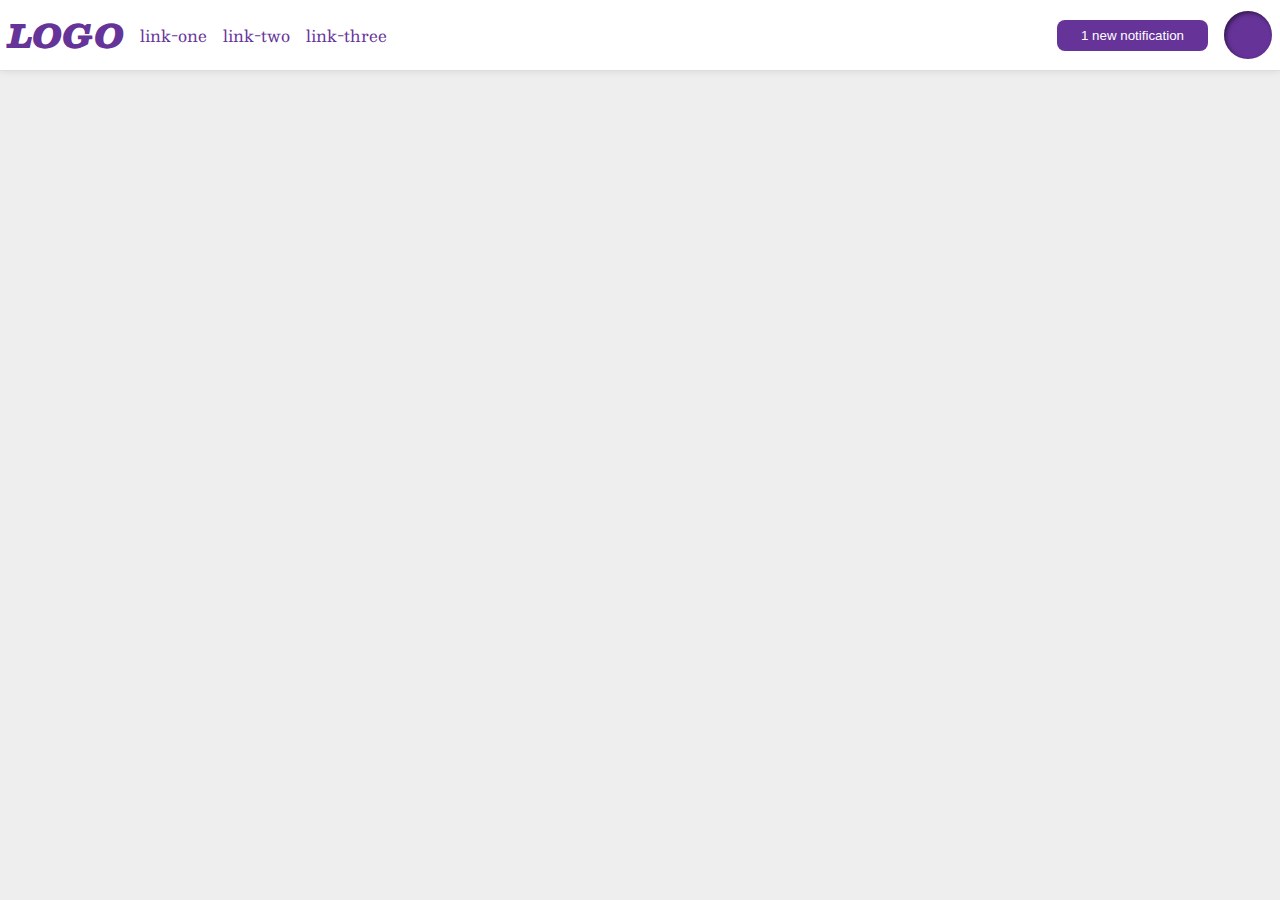
<file: flex/03-flex-header-2/index.html>
<!DOCTYPE html>
<html lang="en">
  <head>
    <meta charset="UTF-8">
    <meta http-equiv="X-UA-Compatible" content="IE=edge">
    <meta name="viewport" content="width=device-width, initial-scale=1.0">
    <title>Flex Header 2</title>
    <link rel="stylesheet" href="style.css">
  </head>
  <body>
    <div class="header">
      <div class="right">
        <div class="logo">
          LOGO
        </div>
        <ul class="links">
          <li><a href="google.com">link-one</a></li>
          <li><a href="google.com">link-two</a></li>
          <li><a href="google.com">link-three</a></li>
        </ul>
      </div>
      <div class="right">
        <button class="notifications">
          1 new notification
        </button>
        <div class="profile-image"></div>
      </div>
    </div>
  </body>
</html>
</file>
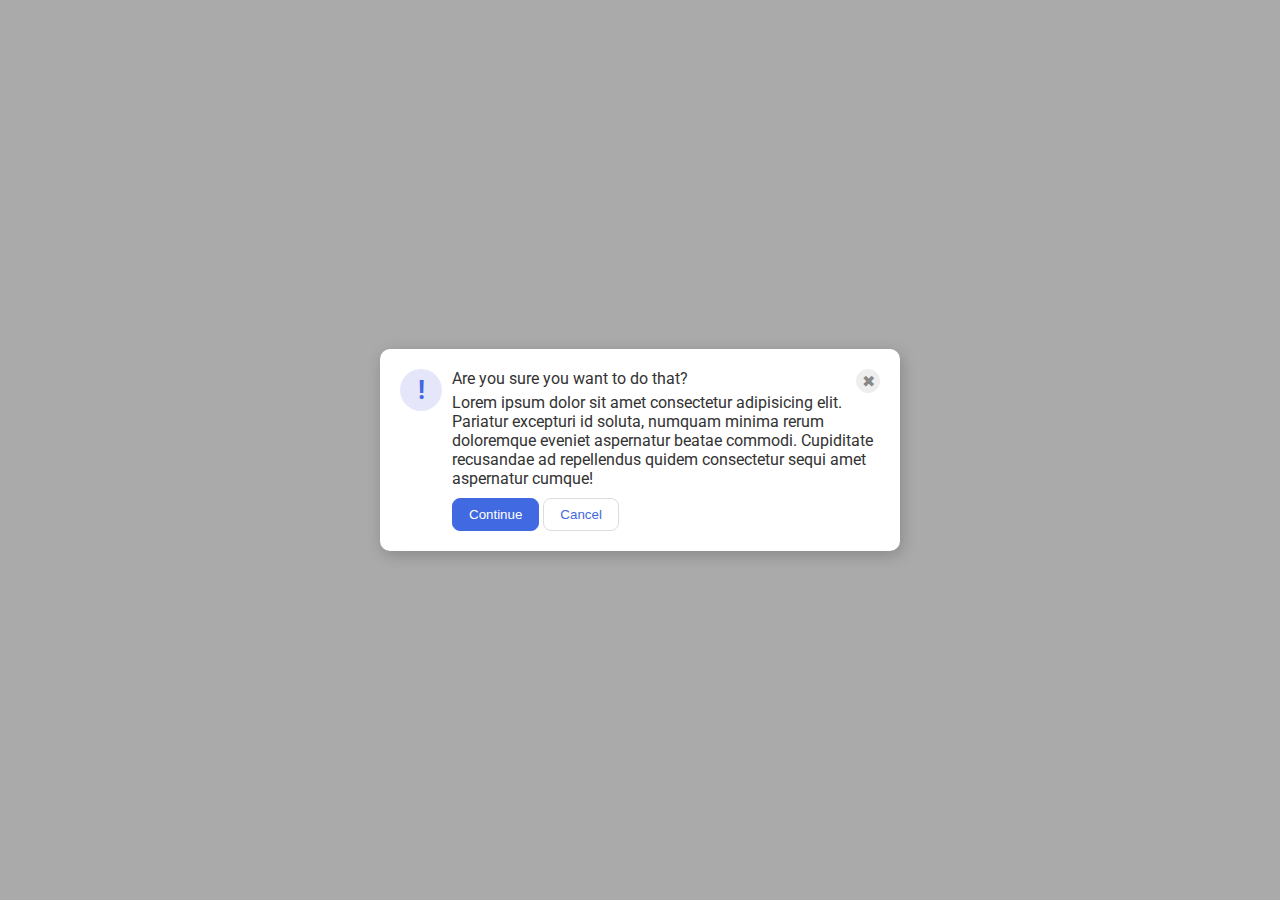
<file: flex/05-flex-modal/index.html>
<!DOCTYPE html>
<html lang="en">
  <head>
    <meta charset="UTF-8">
    <meta http-equiv="X-UA-Compatible" content="IE=edge">
    <meta name="viewport" content="width=device-width, initial-scale=1.0">
    <link rel="stylesheet" href="style.css">
    <title>Modal</title>
  </head>
  <body>
    <div class="modal">
      <div class="icon">!</div>

      <div class="window">
        <div class="header">Are you sure you want to do that?
          <button class="close-button">✖</button>
        </div>

        <div class="content">
          <div class="text">Lorem ipsum dolor sit amet consectetur adipisicing elit. Pariatur excepturi id soluta, numquam minima rerum doloremque eveniet aspernatur beatae commodi. Cupiditate recusandae ad repellendus quidem consectetur sequi amet aspernatur cumque!</div>
          <button class="continue">Continue</button>
          <button class="cancel">Cancel</button>
        </div>
      </div>
    </div>
  </body>
</html>
</file>
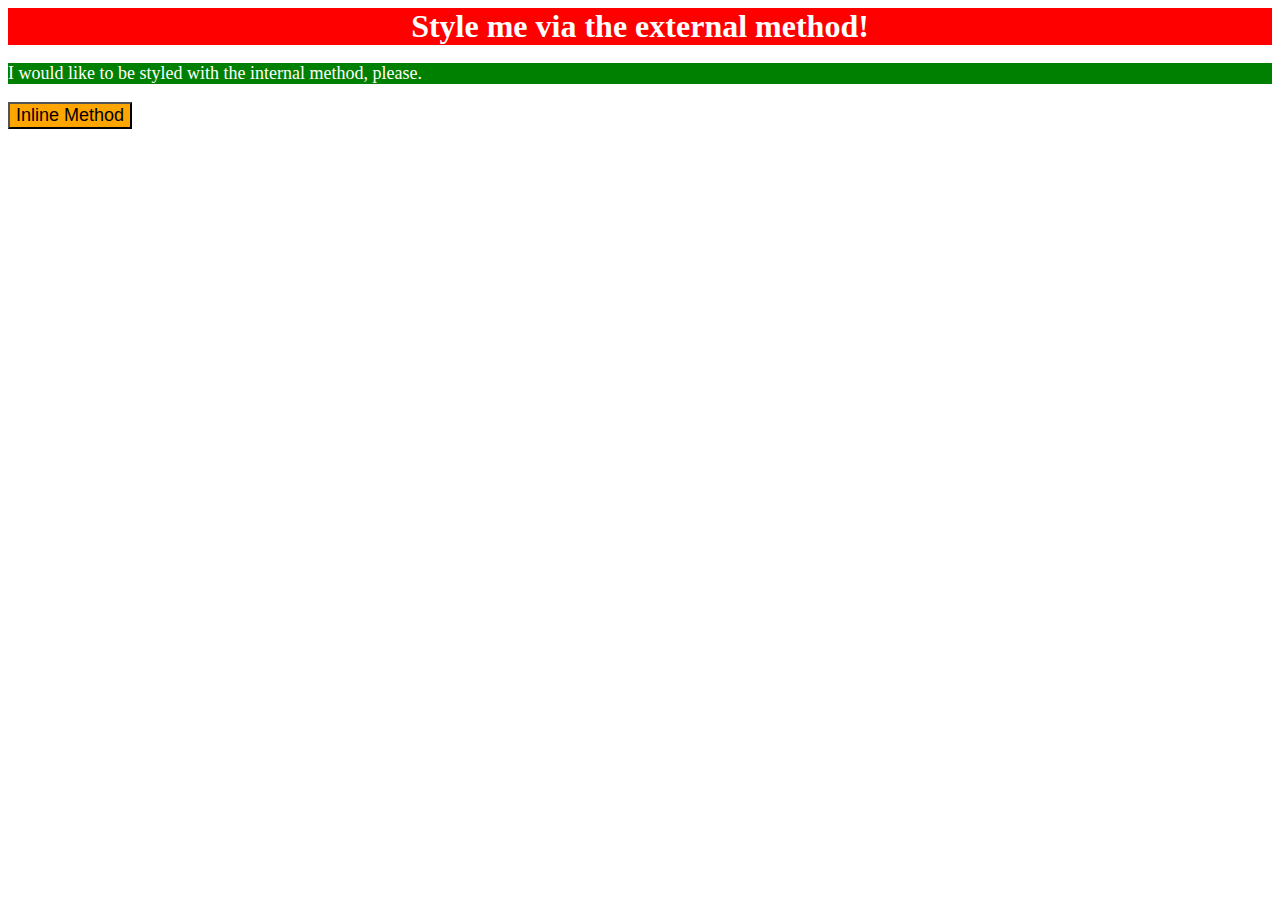
<file: foundations/01-css-methods/index.html>
<!DOCTYPE html>
<html lang="en">
  <head>
    <meta charset="UTF-8">
    <meta http-equiv="X-UA-Compatible" content="IE=edge">
    <meta name="viewport" content="width=device-width, initial-scale=1.0">
    <link rel="stylesheet" href="./style.css">
    <title>Methods for Adding CSS</title>

    <style>
      p {
        background: green;
        color: white;
        font-size: 18px;
      }

    </style>
  </head>
  <body>
    <div>Style me via the external method!</div>
    <p>I would like to be styled with the internal method, please.</p>
    <button style="background: orange; font-size: 18px;">Inline Method</button>
  </body>
</html>
</file>
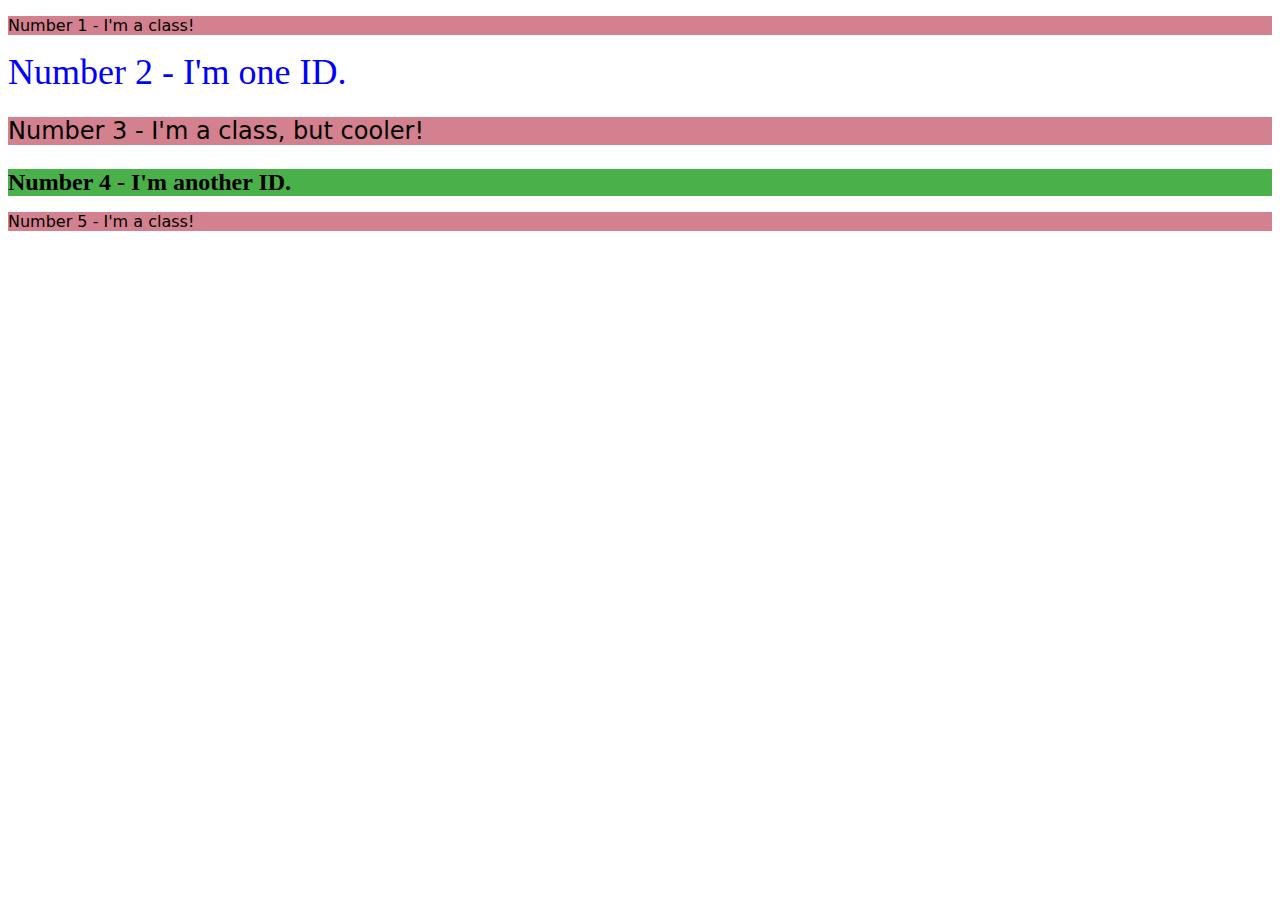
<file: foundations/02-class-id-selectors/index.html>
<!DOCTYPE html>
<html lang="en">
  <head>
    <meta charset="UTF-8">
    <meta http-equiv="X-UA-Compatible" content="IE=edge">
    <meta name="viewport" content="width=device-width, initial-scale=1.0">
    <title>Class and ID Selectors</title>
    <link rel="stylesheet" href="style.css">
  </head>
  <body>
    <p class="odd">Number 1 - I'm a class!</p>
    <div id="second">Number 2 - I'm one ID.</div>
    <p class="odd new-font">Number 3 - I'm a class, but cooler!</p>
    <div id="fourth" class="new-font">Number 4 - I'm another ID.</div>
    <p class="odd">Number 5 - I'm a class!</p>
  </body>
</html>
</file>
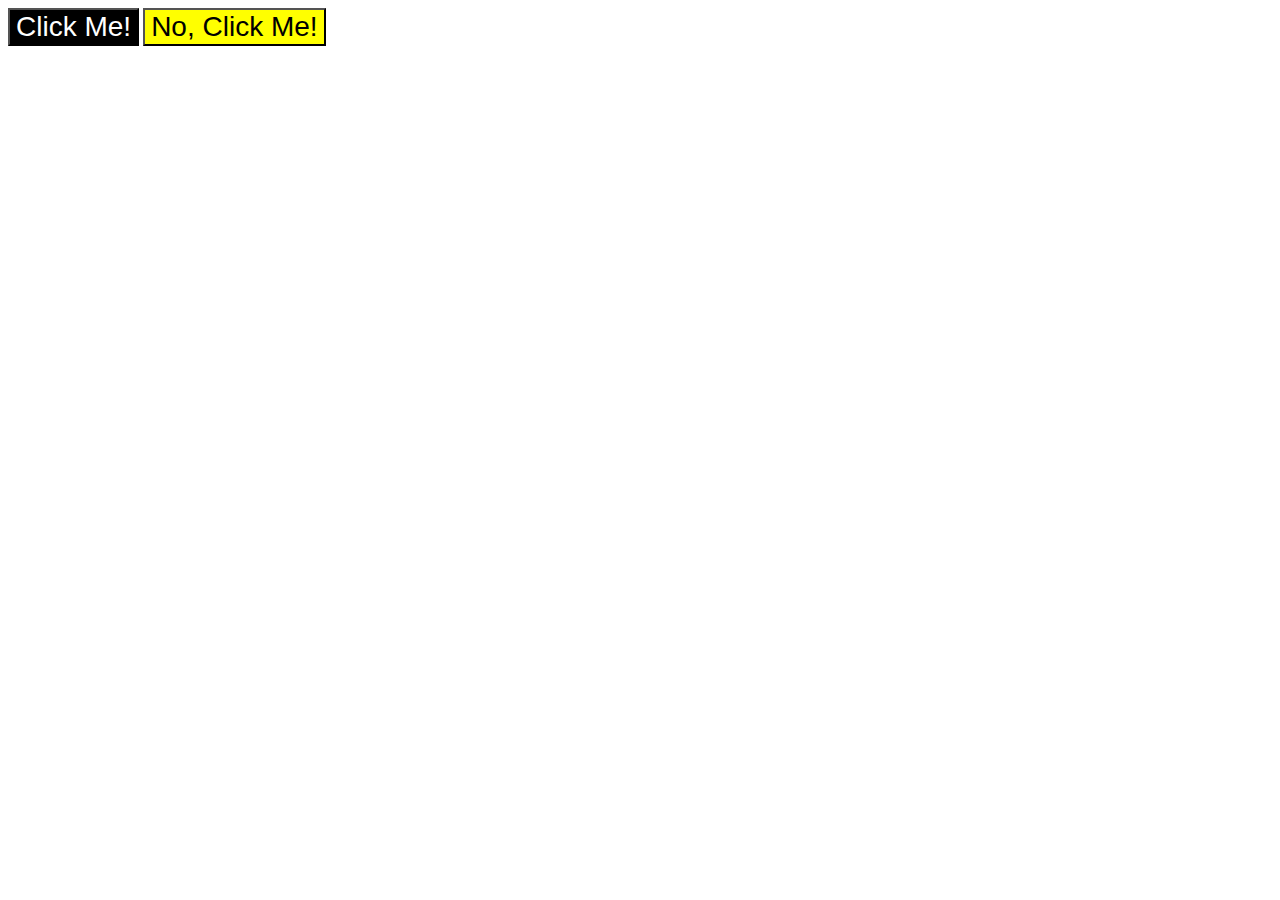
<file: foundations/03-grouping-selectors/index.html>
<!DOCTYPE html>
<html lang="en">
  <head>
    <meta charset="UTF-8">
    <meta http-equiv="X-UA-Compatible" content="IE=edge">
    <meta name="viewport" content="width=device-width, initial-scale=1.0">
    <title>Grouping Selectors</title>
    <link rel="stylesheet" href="style.css">
  </head>
  <body>
    <button class="button-one">Click Me!</button>
    <button class="button-two">No, Click Me!</button>
  </body>
</html>
</file>
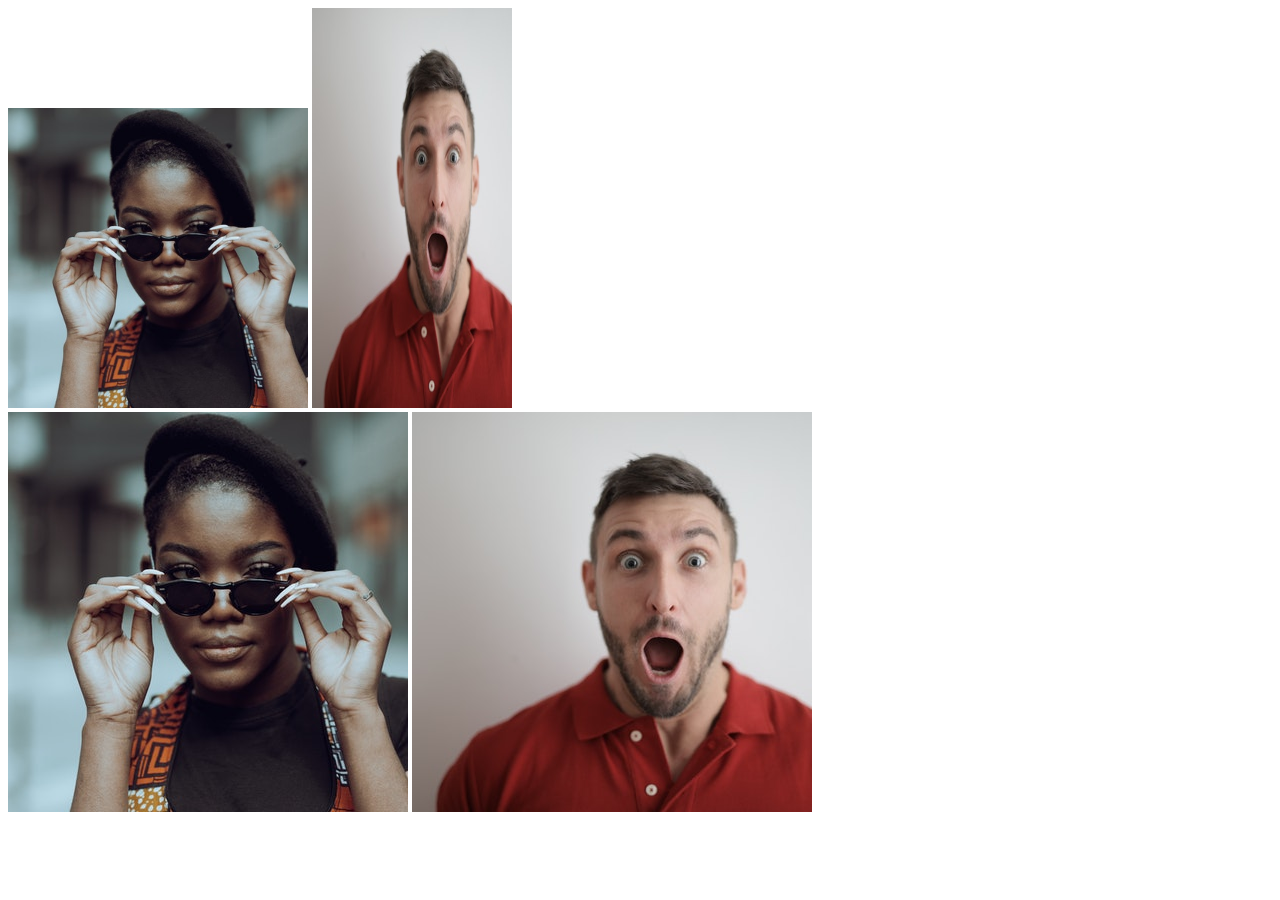
<file: foundations/04-chaining-selectors/index.html>
<!DOCTYPE html>
<html lang="en">
  <head>
    <meta charset="UTF-8">
    <meta http-equiv="X-UA-Compatible" content="IE=edge">
    <meta name="viewport" content="width=device-width, initial-scale=1.0">
    <title>Chaining Selectors</title>
    <link rel="stylesheet" href="style.css">
  </head>
  <body>
    <!-- Check image source path. Review Foundations lesson - Links and Images -->
    <!-- Use the classes BELOW this line -->
    <div>
      <img class="avatar proportioned" src="./images/pexels-katho-mutodo-8434791.jpg" alt="Woman with glasses">
      <img class="avatar distorted" src="./images/pexels-andrea-piacquadio-3777931.jpg" alt="Man with surprised expression">
    </div>
    <!-- Use the classes ABOVE this line -->
    <div>
      <img class="original proportioned" src="./images/pexels-katho-mutodo-8434791.jpg" alt="Woman with glasses">
      <img class="original distorted" src="./images/pexels-andrea-piacquadio-3777931.jpg" alt="Man with surprised expression">
    </div>
  </body>
</html>
</file>
<file: flex/03-flex-header-2/style.css>
/* this is some magical font-importing.
you'll learn about it later. */
@import url('https://fonts.googleapis.com/css2?family=Besley:ital,wght@0,400;1,900&display=swap');

body {
  margin: 0;
  background: #eee;
  font-family: Besley, serif;
}

.header {
  background: white;
  border-bottom: 1px solid #ddd;
  box-shadow: 0 0 8px rgba(0,0,0,.1);
  display: flex;
  justify-content: space-between;
  padding: 8px;
}

.profile-image {
  background: rebeccapurple;
  box-shadow: inset 2px 2px 4px rgba(0,0,0,.5);
  border-radius: 50%;
  width: 48px;
  height: 48px;
}

.logo {
  color: rebeccapurple;
  font-size: 32px;
  font-weight: 900;
  font-style: italic;
}

button {
  border: none;
  border-radius: 8px;
  background: rebeccapurple;
  color: white;
  padding: 8px 24px;
}

a {
  /* this removes the line under our links */
  text-decoration: none;
  color: rebeccapurple;
}

ul {
  list-style-type: none;
  display: flex;
  margin: 0;
  padding: 0;
  gap: 16px;
}

.right, .left {
  display: flex;
  align-items: center;
  gap: 16px;
}
</file>
<file: flex/05-flex-modal/style.css>
@import url('https://fonts.googleapis.com/css2?family=Roboto:wght@400;700&display=swap');

html, body {
  height: 100%;
}

body {
  font-family: Roboto, sans-serif;
  margin: 0;
  background: #aaa;
  color: #333;
  /* I'll give you this one for free lol */
  display: flex;
  align-items: center;
  justify-content: center;
}

.header {
  display: flex;
  justify-content: space-between;

}

.window {
  padding-left: 10px;
}

.modal {
  background: white;
  width: 480px;
  border-radius: 10px;
  box-shadow: 2px 4px 16px rgba(0,0,0,.2);
  display: flex;
  padding: 20px;
}



.icon {
  color: royalblue;
  font-size: 26px;
  font-weight: 700;
  background: lavender;
  min-width: 42px;
  height: 42px;
  border-radius: 50%;
  display: flex;
  align-items: center;
  justify-content: center;
}

.close-button {
  background: #eee;
  border-radius: 50%;
  color: #888;
  font-weight: 400;
  font-size: 16px;
  height: 24px;
  width: 24px;
  display: flex;
  align-items: center;
  justify-content: center;
  border: 1px solid #eee;
  padding: 0;
}

button {
  cursor: pointer;
  padding: 8px 16px;
  border-radius: 8px;

}

button.continue {
  background: royalblue;
  border: 1px solid royalblue;
  color: white;
  margin-top: 10px;
}

button.cancel {
  background: white;
  border: 1px solid #ddd;
  color: royalblue;
}
</file>
<file: foundations/01-css-methods/style.css>
div {
    background-color: red;
    color: white;
    font-size: 32px;
    text-align: center;
    font-weight: bold;
}
</file>
<file: foundations/02-class-id-selectors/style.css>
.odd {
    background: rgb(212, 129, 143);
    font-family: Verdana, "DejaVu Sans", sans-serif
}

#second {
    color: rgb(0, 0, 255);
    font-size: 36px;
}

#fourth {
    background: rgb(74, 177, 74);
    font-weight: bold;
}

.new-font {
    font-size: 24px;
}
</file>
<file: foundations/03-grouping-selectors/style.css>
.button-one, .button-two {
    font-size: 28px;
    font-family: Helvetica, "Times New Roman", sans-serif;
}

.button-one {
    background: black;
    color: white;
}

.button-two {
    background: yellow;
}
</file>
<file: foundations/04-chaining-selectors/style.css>
/* Add CSS Styling */

.avatar.proportioned {
    width: 300px;
    height: auto;
}

.avatar.distorted {
    width: 200px;
    height: 400px;
}
</file>
